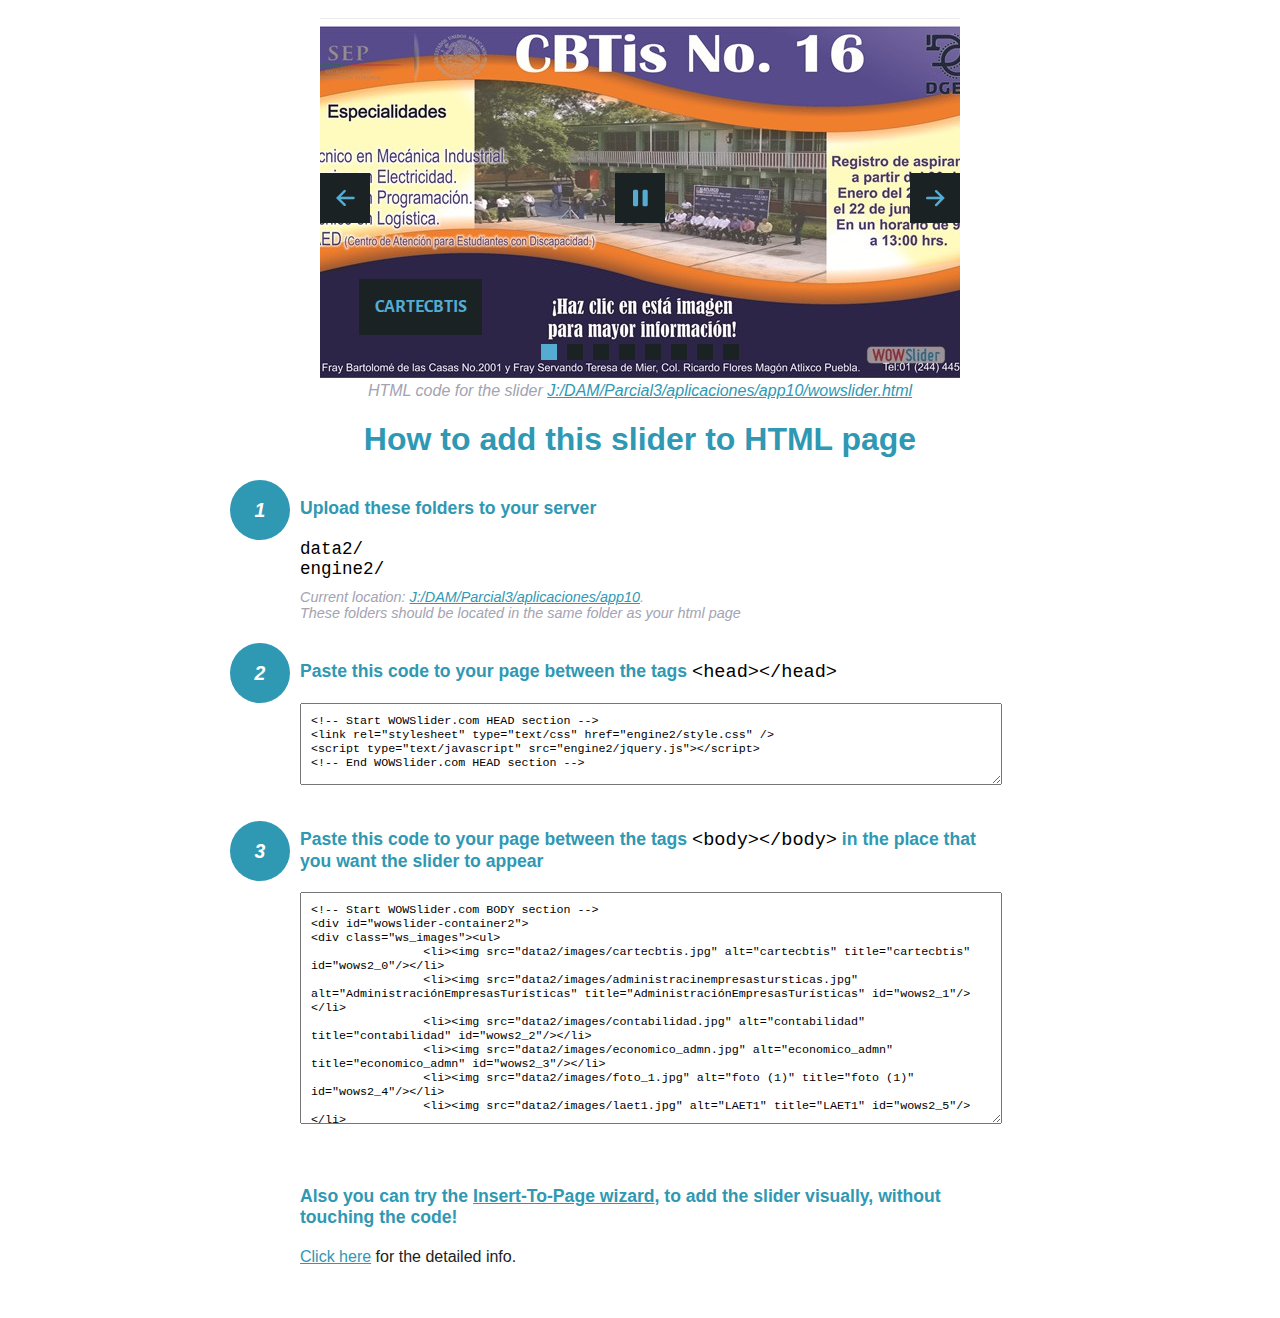
<file: wowslider-howto.html>
<!DOCTYPE html>
<html>
<head>
	<title>WOWSlider</title>
	<meta http-equiv="content-type" content="text/html; charset=utf-8" />
	<meta name="description" content="WOWSlider" />
	
	<!-- Start WOWSlider.com HEAD section --> <!-- add to the <head> of your page -->
	<link rel="stylesheet" type="text/css" href="engine2/style.css" />
	<script type="text/javascript" src="engine2/jquery.js"></script>
	<!-- End WOWSlider.com HEAD section -->


<style>
.instuction {
	font-family: sans-serif, Arial;
	display: block;
	margin: 0 auto;
	max-width: 820px;
	width: 100%;
	padding: 0 70px;
	color: #222;
	-webkit-box-sizing: border-box;
	-moz-box-sizing: border-box;
	box-sizing: border-box;
}
.instuction h1 img {
	max-width: 170px;
	vertical-align: middle;
	margin-bottom: 10px;
}
.instuction h1 {
	color: #2F98B3;
	text-align: center;
}
.instuction h2 {
	position: relative;
	font-size: 1.1em;
	color: #2F98B3;
	margin-bottom: 20px;
	margin-top: 40px;
}
.instuction h2 span.num {
	position: absolute;
	left: -70px;
	top: -18px;
	display: inline-block;
	vertical-align: middle;
	font-style: italic;
	font-size: 1.1em;
	width: 60px;
	height: 60px;
	line-height: 60px;
	text-align: center;
	background: #2F98B3;
	color: #fff;
	border-radius: 50%;
}
.instuction .mono {
	color: #000;
	font-family: monospace;
	font-size: 1.3em;
	font-weight: normal;
}
.instuction li.mono {
	font-size: 1.5em;
}

.instuction ul {
	font-size: 0.9em;
	margin-top: 0;
	padding-left: 0;
	list-style: none;
}
.instuction .note {
	color: #A3A3B2;
	font-style: italic;
	padding-top: 10px;
}
.instuction p.note {
	text-align: center;
	padding-top: 0;
	margin-top: 4px;
}
.instuction textarea {
	font-size: 0.9em;
	min-height: 60px;
	padding: 10px;
	margin: 0;
	overflow: auto;
	max-width: 100%;
	width: 100%;
}
.instuction a,
.instuction a:visited {
	color: #2F98B3;
}
</style>


</head>
<body style="margin:auto">

<br>

<!-- Start WOWSlider.com BODY section --> <!-- add to the <body> of your page -->
<div id="wowslider-container2">
<div class="ws_images"><ul>
		<li><img src="data2/images/cartecbtis.jpg" alt="cartecbtis" title="cartecbtis" id="wows2_0"/></li>
		<li><img src="data2/images/administracinempresastursticas.jpg" alt="AdministraciónEmpresasTurísticas" title="AdministraciónEmpresasTurísticas" id="wows2_1"/></li>
		<li><img src="data2/images/contabilidad.jpg" alt="contabilidad" title="contabilidad" id="wows2_2"/></li>
		<li><img src="data2/images/economico_admn.jpg" alt="economico_admn" title="economico_admn" id="wows2_3"/></li>
		<li><img src="data2/images/foto_1.jpg" alt="foto (1)" title="foto (1)" id="wows2_4"/></li>
		<li><img src="data2/images/laet1.jpg" alt="LAET1" title="LAET1" id="wows2_5"/></li>
		<li><a href="http://wowslider.net"><img src="data2/images/uvm_licenciatura_contaduria_publica_finanza_banner_1280x440.jpg" alt="jquery carousel" title="uvm_licenciatura_contaduria_publica_finanza_banner_1280x440" id="wows2_6"/></a></li>
		<li><img src="data2/images/uvm_lx_online_contaduria_publica_finanzas_banner_1280x440.jpg" alt="uvm_lx_online_contaduria_publica_finanzas_banner_1280x440" title="uvm_lx_online_contaduria_publica_finanzas_banner_1280x440" id="wows2_7"/></li>
	</ul></div>
	<div class="ws_bullets"><div>
		<a href="#" title="cartecbtis"><span><img src="data2/tooltips/cartecbtis.jpg" alt="cartecbtis"/>1</span></a>
		<a href="#" title="AdministraciónEmpresasTurísticas"><span><img src="data2/tooltips/administracinempresastursticas.jpg" alt="AdministraciónEmpresasTurísticas"/>2</span></a>
		<a href="#" title="contabilidad"><span><img src="data2/tooltips/contabilidad.jpg" alt="contabilidad"/>3</span></a>
		<a href="#" title="economico_admn"><span><img src="data2/tooltips/economico_admn.jpg" alt="economico_admn"/>4</span></a>
		<a href="#" title="foto (1)"><span><img src="data2/tooltips/foto_1.jpg" alt="foto (1)"/>5</span></a>
		<a href="#" title="LAET1"><span><img src="data2/tooltips/laet1.jpg" alt="LAET1"/>6</span></a>
		<a href="#" title="uvm_licenciatura_contaduria_publica_finanza_banner_1280x440"><span><img src="data2/tooltips/uvm_licenciatura_contaduria_publica_finanza_banner_1280x440.jpg" alt="uvm_licenciatura_contaduria_publica_finanza_banner_1280x440"/>7</span></a>
		<a href="#" title="uvm_lx_online_contaduria_publica_finanzas_banner_1280x440"><span><img src="data2/tooltips/uvm_lx_online_contaduria_publica_finanzas_banner_1280x440.jpg" alt="uvm_lx_online_contaduria_publica_finanzas_banner_1280x440"/>8</span></a>
	</div></div><div class="ws_script" style="position:absolute;left:-99%"><a href="http://wowslider.com/vi">slider</a> by WOWSlider.com v8.7</div>
<div class="ws_shadow"></div>
</div>	
<script type="text/javascript" src="engine2/wowslider.js"></script>
<script type="text/javascript" src="engine2/script.js"></script>
<!-- End WOWSlider.com BODY section -->


<div class="instuction">
	<p class="note">HTML code for the slider <a href="file:///J:/DAM/Parcial3/aplicaciones/app10/wowslider.html">J:/DAM/Parcial3/aplicaciones/app10/wowslider.html</a></p>

	<h1>
		How to add this slider to HTML page
	</h1>

	<h2><span class="num">1</span> Upload these folders to your server</h2>
	<ul>
		<li class="mono">data2/</li>
		<li class="mono">engine2/</li>
		<li class="note">Current location: <a href="file:///J:/DAM/Parcial3/aplicaciones/app10">J:/DAM/Parcial3/aplicaciones/app10</a>. <br>These folders should be located in the same folder as your html page</li>
	</ul>

	<h2><span class="num">2</span> Paste this code to your page between the tags <span class="mono">&lt;head&gt;&lt;/head&gt;</span></h2>
	<textarea onclick="this.select()">&lt;!-- Start WOWSlider.com HEAD section --&gt;
&lt;link rel=&quot;stylesheet&quot; type=&quot;text/css&quot; href=&quot;engine2/style.css&quot; /&gt;
&lt;script type=&quot;text/javascript&quot; src=&quot;engine2/jquery.js&quot;&gt;&lt;/script&gt;
&lt;!-- End WOWSlider.com HEAD section --&gt;</textarea>


	<h2><span class="num" style="top: -8px;">3</span> Paste this code to your page between the tags <span class="mono">&lt;body&gt;&lt;/body&gt;</span> in the place that you want the slider to appear</h2>
	<textarea onclick="this.select()" rows="15">&lt;!-- Start WOWSlider.com BODY section --&gt;
&lt;div id=&quot;wowslider-container2&quot;&gt;
&lt;div class=&quot;ws_images&quot;&gt;&lt;ul&gt;
		&lt;li&gt;&lt;img src=&quot;data2/images/cartecbtis.jpg&quot; alt=&quot;cartecbtis&quot; title=&quot;cartecbtis&quot; id=&quot;wows2_0&quot;/&gt;&lt;/li&gt;
		&lt;li&gt;&lt;img src=&quot;data2/images/administracinempresastursticas.jpg&quot; alt=&quot;AdministraciónEmpresasTurísticas&quot; title=&quot;AdministraciónEmpresasTurísticas&quot; id=&quot;wows2_1&quot;/&gt;&lt;/li&gt;
		&lt;li&gt;&lt;img src=&quot;data2/images/contabilidad.jpg&quot; alt=&quot;contabilidad&quot; title=&quot;contabilidad&quot; id=&quot;wows2_2&quot;/&gt;&lt;/li&gt;
		&lt;li&gt;&lt;img src=&quot;data2/images/economico_admn.jpg&quot; alt=&quot;economico_admn&quot; title=&quot;economico_admn&quot; id=&quot;wows2_3&quot;/&gt;&lt;/li&gt;
		&lt;li&gt;&lt;img src=&quot;data2/images/foto_1.jpg&quot; alt=&quot;foto (1)&quot; title=&quot;foto (1)&quot; id=&quot;wows2_4&quot;/&gt;&lt;/li&gt;
		&lt;li&gt;&lt;img src=&quot;data2/images/laet1.jpg&quot; alt=&quot;LAET1&quot; title=&quot;LAET1&quot; id=&quot;wows2_5&quot;/&gt;&lt;/li&gt;
		&lt;li&gt;&lt;a href=&quot;http://wowslider.net&quot;&gt;&lt;img src=&quot;data2/images/uvm_licenciatura_contaduria_publica_finanza_banner_1280x440.jpg&quot; alt=&quot;jquery carousel&quot; title=&quot;uvm_licenciatura_contaduria_publica_finanza_banner_1280x440&quot; id=&quot;wows2_6&quot;/&gt;&lt;/a&gt;&lt;/li&gt;
		&lt;li&gt;&lt;img src=&quot;data2/images/uvm_lx_online_contaduria_publica_finanzas_banner_1280x440.jpg&quot; alt=&quot;uvm_lx_online_contaduria_publica_finanzas_banner_1280x440&quot; title=&quot;uvm_lx_online_contaduria_publica_finanzas_banner_1280x440&quot; id=&quot;wows2_7&quot;/&gt;&lt;/li&gt;
	&lt;/ul&gt;&lt;/div&gt;
	&lt;div class=&quot;ws_bullets&quot;&gt;&lt;div&gt;
		&lt;a href=&quot;#&quot; title=&quot;cartecbtis&quot;&gt;&lt;span&gt;&lt;img src=&quot;data2/tooltips/cartecbtis.jpg&quot; alt=&quot;cartecbtis&quot;/&gt;1&lt;/span&gt;&lt;/a&gt;
		&lt;a href=&quot;#&quot; title=&quot;AdministraciónEmpresasTurísticas&quot;&gt;&lt;span&gt;&lt;img src=&quot;data2/tooltips/administracinempresastursticas.jpg&quot; alt=&quot;AdministraciónEmpresasTurísticas&quot;/&gt;2&lt;/span&gt;&lt;/a&gt;
		&lt;a href=&quot;#&quot; title=&quot;contabilidad&quot;&gt;&lt;span&gt;&lt;img src=&quot;data2/tooltips/contabilidad.jpg&quot; alt=&quot;contabilidad&quot;/&gt;3&lt;/span&gt;&lt;/a&gt;
		&lt;a href=&quot;#&quot; title=&quot;economico_admn&quot;&gt;&lt;span&gt;&lt;img src=&quot;data2/tooltips/economico_admn.jpg&quot; alt=&quot;economico_admn&quot;/&gt;4&lt;/span&gt;&lt;/a&gt;
		&lt;a href=&quot;#&quot; title=&quot;foto (1)&quot;&gt;&lt;span&gt;&lt;img src=&quot;data2/tooltips/foto_1.jpg&quot; alt=&quot;foto (1)&quot;/&gt;5&lt;/span&gt;&lt;/a&gt;
		&lt;a href=&quot;#&quot; title=&quot;LAET1&quot;&gt;&lt;span&gt;&lt;img src=&quot;data2/tooltips/laet1.jpg&quot; alt=&quot;LAET1&quot;/&gt;6&lt;/span&gt;&lt;/a&gt;
		&lt;a href=&quot;#&quot; title=&quot;uvm_licenciatura_contaduria_publica_finanza_banner_1280x440&quot;&gt;&lt;span&gt;&lt;img src=&quot;data2/tooltips/uvm_licenciatura_contaduria_publica_finanza_banner_1280x440.jpg&quot; alt=&quot;uvm_licenciatura_contaduria_publica_finanza_banner_1280x440&quot;/&gt;7&lt;/span&gt;&lt;/a&gt;
		&lt;a href=&quot;#&quot; title=&quot;uvm_lx_online_contaduria_publica_finanzas_banner_1280x440&quot;&gt;&lt;span&gt;&lt;img src=&quot;data2/tooltips/uvm_lx_online_contaduria_publica_finanzas_banner_1280x440.jpg&quot; alt=&quot;uvm_lx_online_contaduria_publica_finanzas_banner_1280x440&quot;/&gt;8&lt;/span&gt;&lt;/a&gt;
	&lt;/div&gt;&lt;/div&gt;&lt;div class=&quot;ws_script&quot; style=&quot;position:absolute;left:-99%&quot;&gt;&lt;a href=&quot;http://wowslider.com/vi&quot;&gt;slider&lt;/a&gt; by WOWSlider.com v8.7&lt;/div&gt;
&lt;div class=&quot;ws_shadow&quot;&gt;&lt;/div&gt;
&lt;/div&gt;	
&lt;script type=&quot;text/javascript&quot; src=&quot;engine2/wowslider.js&quot;&gt;&lt;/script&gt;
&lt;script type=&quot;text/javascript&quot; src=&quot;engine2/script.js&quot;&gt;&lt;/script&gt;
&lt;!-- End WOWSlider.com BODY section --&gt;</textarea>

<br><br>
<h2>Also you can try the <a href="http://wowslider.com/help/add-wowslider-to-page-2.html" target="_blank">Insert-To-Page wizard</a>, to add the slider visually, without touching the code!</h2>
<p>
	<a href="http://wowslider.com/help/add-wowslider-to-page-2.html" target="_blank">Click here</a> for the detailed info.
</p>
</div>

<br><br>
</body>
</html>
</file>
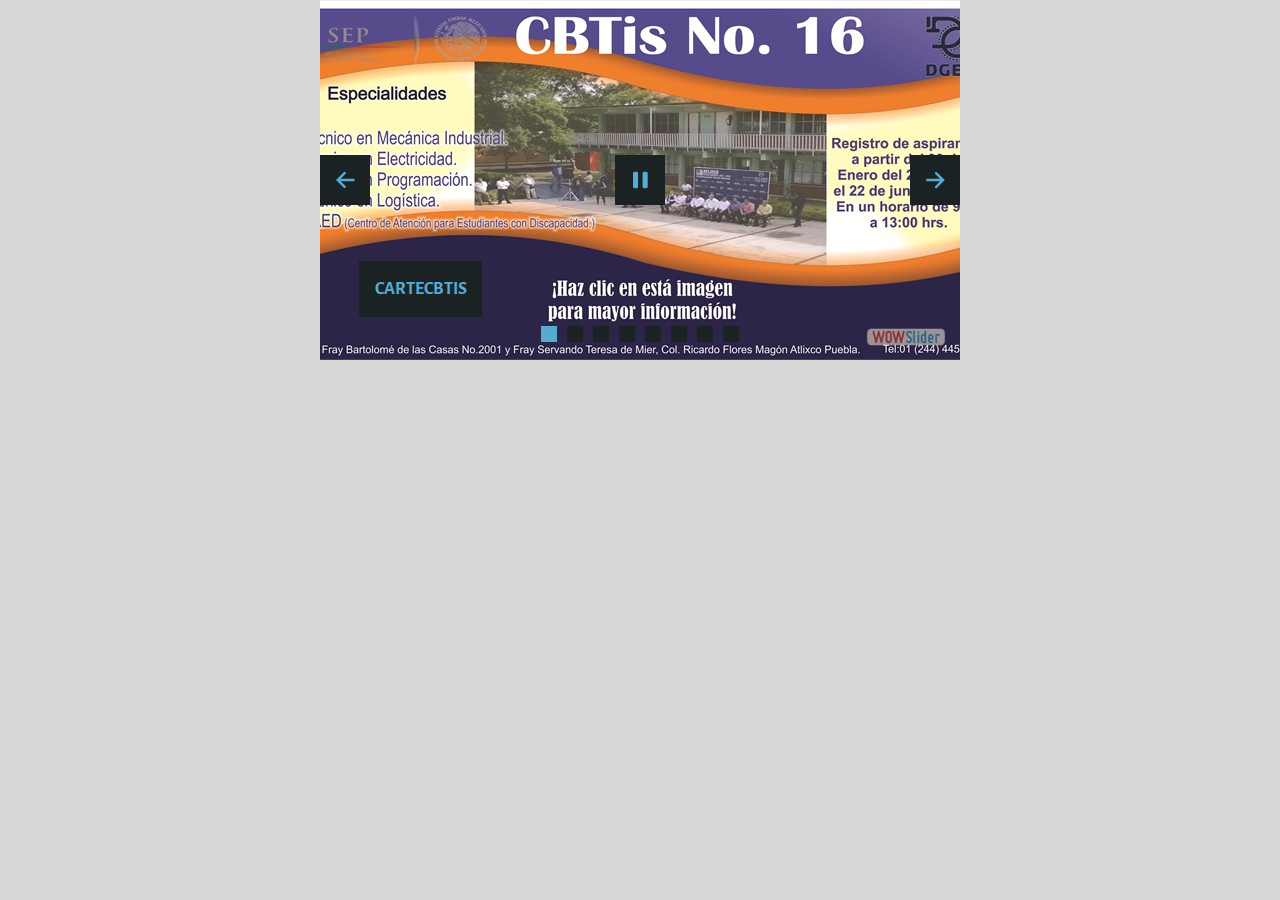
<file: wowslider.html>
<!DOCTYPE html>
<html>
<head>
	<title>Visor2</title>
	<meta http-equiv="content-type" content="text/html; charset=utf-8" />
	<meta name="description" content="Made with WOW Slider - Create beautiful, responsive image sliders in a few clicks. Awesome skins and animations. Slider" />
	
	<!-- Start WOWSlider.com HEAD section --> <!-- add to the <head> of your page -->
	<link rel="stylesheet" type="text/css" href="engine2/style.css" />
	<script type="text/javascript" src="engine2/jquery.js"></script>
	<!-- End WOWSlider.com HEAD section -->

</head>
<body style="background-color:#d7d7d7;margin:auto">
	
	<!-- Start WOWSlider.com BODY section --> <!-- add to the <body> of your page -->
	<div id="wowslider-container2">
	<div class="ws_images"><ul>
		<li><img src="data2/images/cartecbtis.jpg" alt="cartecbtis" title="cartecbtis" id="wows2_0"/></li>
		<li><img src="data2/images/administracinempresastursticas.jpg" alt="AdministraciónEmpresasTurísticas" title="AdministraciónEmpresasTurísticas" id="wows2_1"/></li>
		<li><img src="data2/images/contabilidad.jpg" alt="contabilidad" title="contabilidad" id="wows2_2"/></li>
		<li><img src="data2/images/economico_admn.jpg" alt="economico_admn" title="economico_admn" id="wows2_3"/></li>
		<li><img src="data2/images/foto_1.jpg" alt="foto (1)" title="foto (1)" id="wows2_4"/></li>
		<li><img src="data2/images/laet1.jpg" alt="LAET1" title="LAET1" id="wows2_5"/></li>
		<li><a href="http://wowslider.net"><img src="data2/images/uvm_licenciatura_contaduria_publica_finanza_banner_1280x440.jpg" alt="jquery carousel" title="uvm_licenciatura_contaduria_publica_finanza_banner_1280x440" id="wows2_6"/></a></li>
		<li><img src="data2/images/uvm_lx_online_contaduria_publica_finanzas_banner_1280x440.jpg" alt="uvm_lx_online_contaduria_publica_finanzas_banner_1280x440" title="uvm_lx_online_contaduria_publica_finanzas_banner_1280x440" id="wows2_7"/></li>
	</ul></div>
	<div class="ws_bullets"><div>
		<a href="#" title="cartecbtis"><span><img src="data2/tooltips/cartecbtis.jpg" alt="cartecbtis"/>1</span></a>
		<a href="#" title="AdministraciónEmpresasTurísticas"><span><img src="data2/tooltips/administracinempresastursticas.jpg" alt="AdministraciónEmpresasTurísticas"/>2</span></a>
		<a href="#" title="contabilidad"><span><img src="data2/tooltips/contabilidad.jpg" alt="contabilidad"/>3</span></a>
		<a href="#" title="economico_admn"><span><img src="data2/tooltips/economico_admn.jpg" alt="economico_admn"/>4</span></a>
		<a href="#" title="foto (1)"><span><img src="data2/tooltips/foto_1.jpg" alt="foto (1)"/>5</span></a>
		<a href="#" title="LAET1"><span><img src="data2/tooltips/laet1.jpg" alt="LAET1"/>6</span></a>
		<a href="#" title="uvm_licenciatura_contaduria_publica_finanza_banner_1280x440"><span><img src="data2/tooltips/uvm_licenciatura_contaduria_publica_finanza_banner_1280x440.jpg" alt="uvm_licenciatura_contaduria_publica_finanza_banner_1280x440"/>7</span></a>
		<a href="#" title="uvm_lx_online_contaduria_publica_finanzas_banner_1280x440"><span><img src="data2/tooltips/uvm_lx_online_contaduria_publica_finanzas_banner_1280x440.jpg" alt="uvm_lx_online_contaduria_publica_finanzas_banner_1280x440"/>8</span></a>
	</div></div><div class="ws_script" style="position:absolute;left:-99%"><a href="http://wowslider.com/vi">slider</a> by WOWSlider.com v8.7</div>
	<div class="ws_shadow"></div>
	</div>	
	<script type="text/javascript" src="engine2/wowslider.js"></script>
	<script type="text/javascript" src="engine2/script.js"></script>
	<!-- End WOWSlider.com BODY section -->

</body>
</html>
</file>
<file: engine2/style.css>
/*
 *	generated by WOW Slider 8.7
 *	template Convex
 */
@import url(https://fonts.googleapis.com/css?family=Gurajada&subset=latin,telugu);
@font-face {
  font-family: 'ws-ctrl-convex';
  src: url('ws-ctrl-convex.eot');
  src: url('ws-ctrl-convex.eot#iefix') format('embedded-opentype'),
       url('ws-ctrl-convex.svg#ws-ctrl-convex') format('svg');
  font-weight: normal;
  font-style: normal;
}
@font-face {
  font-family: 'ws-ctrl-convex';
  src: url('[data-uri]') format('woff'),
       url('[data-uri]') format('truetype');
}
#wowslider-container2 { 
	display: table;
	zoom: 1; 
	position: relative;
	width: 100%;
	max-width: 640px;
	max-height:360px;
	margin:0px auto 0px;
	z-index:90;
	text-align:left; /* reset align=center */
	font-size: 10px;
	text-shadow: none; /* fix some user styles */

	/* reset box-sizing (to boostrap friendly) */
	-webkit-box-sizing: content-box;
	-moz-box-sizing: content-box;
	box-sizing: content-box; 
}
* html #wowslider-container2{ width:640px }
#wowslider-container2 .ws_images ul{
	position:relative;
	width: 10000%; 
	height:100%;
	left:0;
	list-style:none;
	margin:0;
	padding:0;
	border-spacing:0;
	overflow: visible;
	/*table-layout:fixed;*/
}
#wowslider-container2 .ws_images ul li{
	position: relative;
	width:1%;
	height:100%;
	line-height:0; /*opera*/
	overflow: hidden;
	float:left;
	/*font-size:0;*/
	padding:0 0 0 0 !important;
	margin:0 0 0 0 !important;
}

#wowslider-container2 .ws_images{
	position: relative;
	left:0;
	top:0;
	height:100%;
	max-height:360px;
	max-width: 640px;
	vertical-align: top;
	border:none;
	overflow: hidden;
}
#wowslider-container2 .ws_images ul a{
	width:100%;
	height:100%;
	max-height:360px;
	display:block;
	color:transparent;
}
#wowslider-container2 img{
	max-width: none !important;
}
#wowslider-container2 .ws_images .ws_list img,
#wowslider-container2 .ws_images > div > img{
	width:100%;
	border:none 0;
	max-width: none;
	padding:0;
	margin:0;
}
#wowslider-container2 .ws_images > div > img {
	max-height:360px;
}

#wowslider-container2 .ws_images iframe {
	position: absolute;
	z-index: -1;
}

#wowslider-container2 .ws-title > div {
	display: inline-block !important;
}

#wowslider-container2 a{ 
	text-decoration: none; 
	outline: none; 
	border: none; 
}

#wowslider-container2  .ws_bullets { 
	float: left;
	position:absolute;
	z-index:70;
}
#wowslider-container2  .ws_bullets div{
	position:relative;
	float:left;
	font-size: 0px;
}
/* compatibility with Joomla styles */
#wowslider-container2  .ws_bullets a {
	line-height: 0;
}

#wowslider-container2  .ws_script{
	display:none;
}
#wowslider-container2 sound, 
#wowslider-container2 object{
	position:absolute;
}

/* prevent some of users reset styles */
#wowslider-container2 .ws_effect {
	position: static;
	width: 100%;
	height: 100%;
}

#wowslider-container2 .ws_photoItem {
	border: 2em solid #fff;
	margin-left: -2em;
	margin-top: -2em;
}
#wowslider-container2 .ws_cube_side {
	background: #A6A5A9;
}


#wowslider-container2.ws_gestures {
	cursor: -webkit-grab;
	cursor: -moz-grab;
	cursor: url("[data-uri]"), move;
}
#wowslider-container2.ws_gestures.ws_grabbing {
	cursor: -webkit-grabbing;
	cursor: -moz-grabbing;
	cursor: url("[data-uri]"), move;
}

/* hide controls when video start play */
#wowslider-container2.ws_video_playing .ws_bullets,
#wowslider-container2.ws_video_playing .ws_fullscreen,
#wowslider-container2.ws_video_playing .ws_next,
#wowslider-container2.ws_video_playing .ws_prev {
	display: none;
}


/* youtube/vimeo buttons */
#wowslider-container2 .ws_video_btn {
	position: absolute;
	display: none;
	cursor: pointer;
	top: 0;
	left: 0;
	width: 100%;
	height: 100%;
	z-index: 55;
}
#wowslider-container2 .ws_video_btn.ws_youtube,
#wowslider-container2 .ws_video_btn.ws_vimeo {
	display: block;
}
#wowslider-container2 .ws_video_btn div {
	position: absolute;
	background-image: url(./playvideo.png);
	background-size: 200%;
	top: 50%;
	left: 50%;
	width: 7em;
	height: 5em;
	margin-left: -3.5em;
	margin-top: -2.5em;
}
#wowslider-container2 .ws_video_btn.ws_youtube div {
	background-position: 0 0;
}
#wowslider-container2 .ws_video_btn.ws_youtube:hover div {
	background-position: 100% 0;
}
#wowslider-container2 .ws_video_btn.ws_vimeo div {
	background-position: 0 100%;
}
#wowslider-container2 .ws_video_btn.ws_vimeo:hover div {
	background-position: 100% 100%;
}

#wowslider-container2 .ws_playpause.ws_hide {
	display: none !important;
}
/* bullets */
#wowslider-container2  .ws_bullets { 
	padding: 0px; 
}
#wowslider-container2 .ws_bullets a { 
	position:relative;
	display: inline-block;
	width: 0;
	margin: 3px 5px;
	padding: 8px;	

	-webkit-perspective: 80px;
	perspective: 80px;
} 
#wowslider-container2 .ws_bullets a > span {
	position:absolute;
	display: block;
	top:0;
	right: 0;
	height:100%;
	width:100%;
	-webkit-transform-style: preserve-3d;
	transform-style: preserve-3d;

	-webkit-transition: -webkit-transform 0.5s ease;
  	transition: -webkit-transform 0.5s ease, transform 0.5s ease;
}

#wowslider-container2 .ws_bullets a > span:before,
#wowslider-container2 .ws_bullets a > span:after {
	content: '';
	display: block;
	height:100%;
	background: #54acd2;

  	-webkit-transform: rotateX(-90deg) translateZ(-8px) translateY(8px);
  	transform: rotateX(-90deg) translateZ(-8px) translateY(8px);
}
#wowslider-container2 .ws_bullets a > span:after {
	position: absolute;
	top: 0;
	left: 0;
	width: 100%;
	height: 100%;
  	background: #1A2223;
  	-webkit-transform: rotateX(0deg);
  	transform: rotateX(0deg);
}

#wowslider-container2 .ws_bullets a.ws_overbull > span,
#wowslider-container2 .ws_bullets a.ws_selbull > span {
    -webkit-transform: rotateX(-90deg) translateZ(8px) translateY(8px);
    transform: rotateX(-90deg) translateZ(8px) translateY(8px);
}




/* play/pause, arrows */
#wowslider-container2 a.ws_next,
#wowslider-container2 a.ws_prev,
#wowslider-container2 .ws_playpause {
	position:absolute;
	font: 2em "ws-ctrl-convex";
	width: 2.5em;
	height: 2.5em;
	top:50%;
	
	margin-top: -1.25em;
	color: #ffffff;
	z-index: 100;

	-webkit-perspective: 20em;
	perspective: 20em;
}
#wowslider-container2 a.ws_next {
	right: 0;
}
#wowslider-container2 a.ws_prev {
	left: 0;
}
#wowslider-container2 .ws_playpause {
	left:50%;
	margin-left:-1.25em;
}

#wowslider-container2 a.ws_next > span,
#wowslider-container2 a.ws_prev > span,
#wowslider-container2 .ws_playpause > span,
#wowslider-container2 .ws_bullets a > span {
	display: block;
	-webkit-transform-style: preserve-3d;
	transform-style: preserve-3d;

	-webkit-transition: -webkit-transform 0.5s ease;
  	transition: -webkit-transform 0.5s ease, transform 0.5s ease;
}


#wowslider-container2 a.ws_next > span:before,
#wowslider-container2 a.ws_prev > span:before,
#wowslider-container2 .ws_playpause > span:before,
#wowslider-container2 a.ws_next > span:after,
#wowslider-container2 a.ws_prev > span:after,
#wowslider-container2 .ws_playpause > span:after {
	display: block;
	text-align: center;
	line-height: 2.5em;
	height:100%;
	background: #54acd2;
	color: #1A2223;

  	-webkit-transform: rotateX(-90deg) translateZ(-1.25em) translateY(1.25em);
  	transform: rotateX(-90deg) translateZ(-1.25em) translateY(1.25em);
}
#wowslider-container2 .ws_play > span:before,
#wowslider-container2 .ws_play > span:after{
	content:"\e800";
}
#wowslider-container2 .ws_pause > span:before,
#wowslider-container2 .ws_pause > span:after{
	content:"\e801";
}
#wowslider-container2 a.ws_next > span:before,
#wowslider-container2 a.ws_next > span:after {
	content:'\e803';
}
#wowslider-container2 a.ws_prev > span:before,
#wowslider-container2 a.ws_prev > span:after {
	content:'\e802';
}

#wowslider-container2 a.ws_next > span:after,
#wowslider-container2 a.ws_prev > span:after,
#wowslider-container2 .ws_playpause > span:after {
	position: absolute;
	top: 0;
	left: 0;
	width: 100%;
	height: 100%;
  	-webkit-transform: rotateX(0deg);
  	transform: rotateX(0deg);
  	background: #1A2223;
	color: #54acd2;
}

#wowslider-container2 a.ws_next:hover > span,
#wowslider-container2 a.ws_prev:hover > span,
#wowslider-container2 .ws_playpause:hover > span {
    -webkit-transform: rotateX(-90deg) translateZ(1.25em) translateY(1.25em);
    transform: rotateX(-90deg) translateZ(1.25em) translateY(1.25em);
}/* bottom center */
#wowslider-container2  .ws_bullets {
	bottom:1.5em;
	left:50%;
}
#wowslider-container2  .ws_bullets div{
	left:-50%;
}#wowslider-container2 .ws-title{
	font: 1.3em 'Gurajada', serif;
	position: absolute;
	left: 2em;
	margin-right:10em;
	z-index: 50;

	color:#fff;
	padding: 1em;
	bottom: 30px;
	top: auto;
	opacity: 1;
}
#wowslider-container2 .ws-title div,#wowslider-container2 .ws-title span{
	display:inline-block;
	padding: 0.1em 0.6em;
	background-color: #1A2223;
	color: #54acd2;
}
#wowslider-container2 .ws-title div{
	display:block;
	margin-top:0.5em;
	font-size: 1.3em;
}
#wowslider-container2 .ws-title span{
	text-transform: uppercase;	
	font-size: 2em;
}#wowslider-container2 .ws_images > ul{
	animation: wsBasic 32s infinite;
	-moz-animation: wsBasic 32s infinite;
	-webkit-animation: wsBasic 32s infinite;
}
@keyframes wsBasic{0%{left:-0%} 6.25%{left:-0%} 12.5%{left:-100%} 18.75%{left:-100%} 25%{left:-200%} 31.25%{left:-200%} 37.5%{left:-300%} 43.75%{left:-300%} 50%{left:-400%} 56.25%{left:-400%} 62.5%{left:-500%} 68.75%{left:-500%} 75%{left:-600%} 81.25%{left:-600%} 87.5%{left:-700%} 93.75%{left:-700%} }
@-moz-keyframes wsBasic{0%{left:-0%} 6.25%{left:-0%} 12.5%{left:-100%} 18.75%{left:-100%} 25%{left:-200%} 31.25%{left:-200%} 37.5%{left:-300%} 43.75%{left:-300%} 50%{left:-400%} 56.25%{left:-400%} 62.5%{left:-500%} 68.75%{left:-500%} 75%{left:-600%} 81.25%{left:-600%} 87.5%{left:-700%} 93.75%{left:-700%} }
@-webkit-keyframes wsBasic{0%{left:-0%} 6.25%{left:-0%} 12.5%{left:-100%} 18.75%{left:-100%} 25%{left:-200%} 31.25%{left:-200%} 37.5%{left:-300%} 43.75%{left:-300%} 50%{left:-400%} 56.25%{left:-400%} 62.5%{left:-500%} 68.75%{left:-500%} 75%{left:-600%} 81.25%{left:-600%} 87.5%{left:-700%} 93.75%{left:-700%} }

#wowslider-container2 .ws_bullets  a img{
	position:absolute;
	display:block;
	text-indent:0;
	bottom:15px;
	left:-43px;
	visibility:hidden;
	max-width:none;
}
#wowslider-container2 .ws_bullets a:hover img{
	visibility:visible;
}

#wowslider-container2 .ws_bulframe div div{
	height:48px;
	overflow:visible;
	position:relative;
}
#wowslider-container2 .ws_bulframe div {
	left:0;
	overflow:hidden;
	position:relative;
	width:85px;
}
#wowslider-container2  .ws_bullets .ws_bulframe{
	position:absolute;
	display:none;
	bottom:25px;
	margin-left:8px;
	cursor:pointer;

	/* fixed bulframe hidding in Chrome */
	-webkit-transform: translateZ(0);
	-ms-transform: translateZ(0);
	-o-transform: translateZ(0);
	transform: translateZ(0);
}#wowslider-container2 .ws_bulframe div div{
	height: auto;
}

@media all and (max-width:760px) {
	#wowslider-container2 .ws_fullscreen {
		display: block;
	}
}
@media all and (max-width:400px){
	#wowslider-container2 .ws_controls,
	#wowslider-container2 .ws_bullets,
	#wowslider-container2 .ws_thumbs{
		display: none
	}
}
</file>
